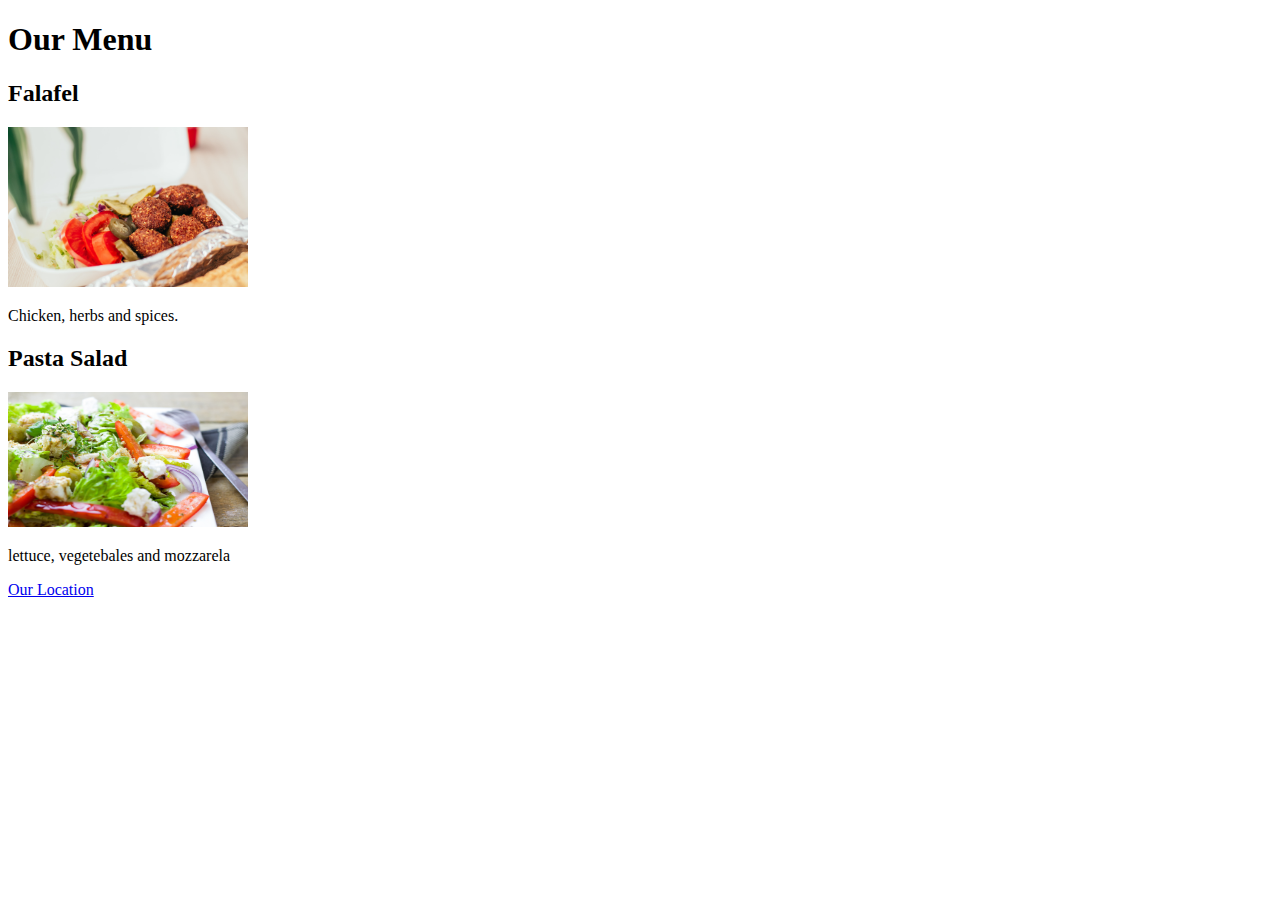
<file: index.html>
<!DOCTYPE html>
<html>
        
    <head>
        <title>Little Lemon</title></head>
        <body>
            <h1>Our Menu</h1>
            <h2>Falafel</h2>
            <img src="falafel.jpg" width="240" height=""135 alt="A falafel">
            <p>Chicken, herbs and spices.</p>
            <h2>Pasta Salad</h2>
            <img src="Salad.jpeg" width="240" height="135" alt="A pasta salad">
            <p>lettuce, vegetebales and mozzarela</p>
            <a href="location.html">Our Location</a>
        </body>
   
</html>
</file>
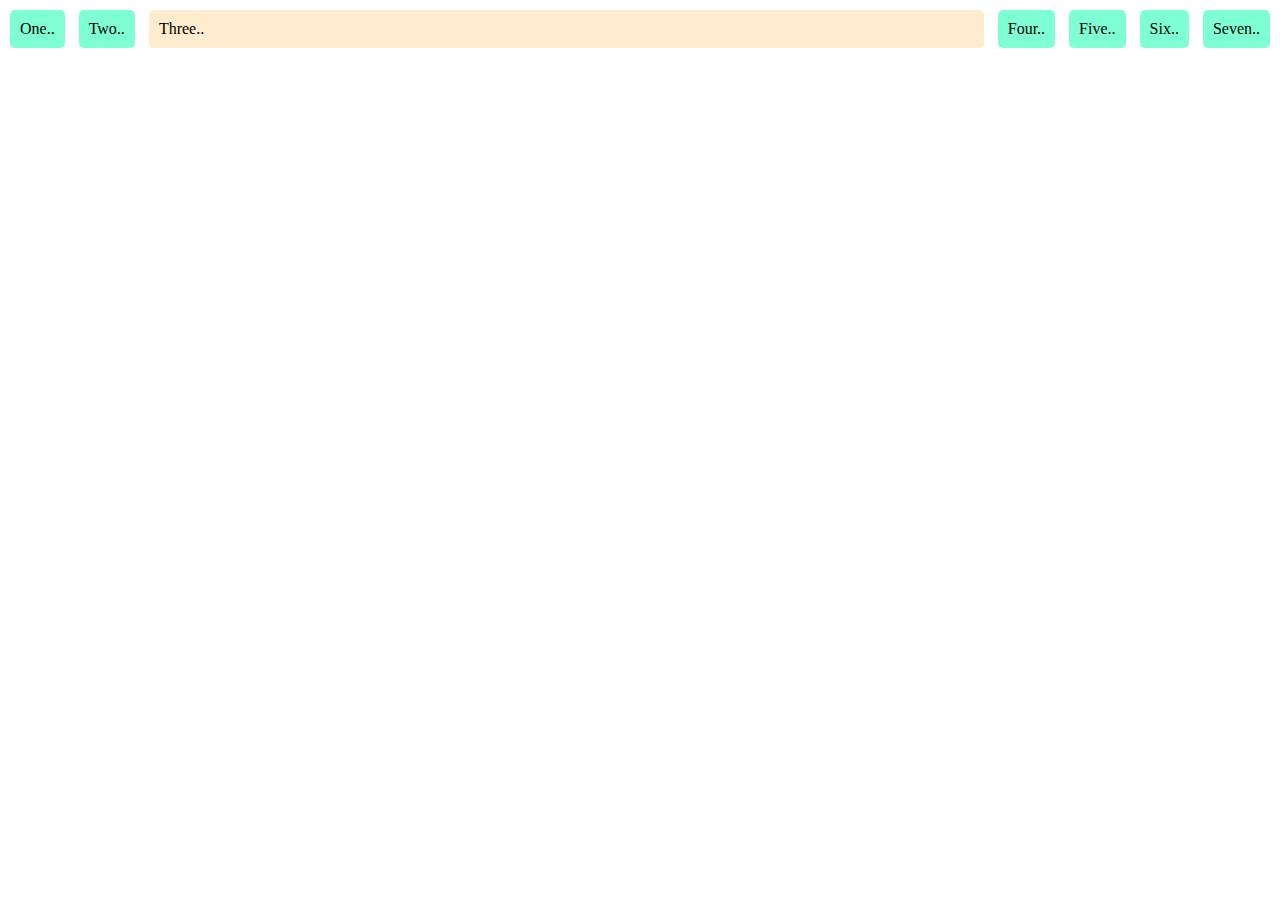
<file: CSS Practice/index.html>
<!DOCTYPE html>
<html lang="en">
  <head>
    <meta charset="UTF-8" />
    <meta name="viewport" content="width=device-width, initial-scale=1.0" />
    <title>Box CSS</title>
    <link rel="stylesheet" href="style.css" />
  </head>
  <body>
    <div class="flex-container">
      <div class="box box1">One..</div>
      <div class="box box2">Two..</div>
      <div class="box box3">Three..</div>
      <div class="box box4">Four..</div>
      <div class="box box5">Five..</div>
      <div class="box box6">Six..</div>
      <div class="box box7">Seven..</div>
    </div>
  </body>
</html>
</file>
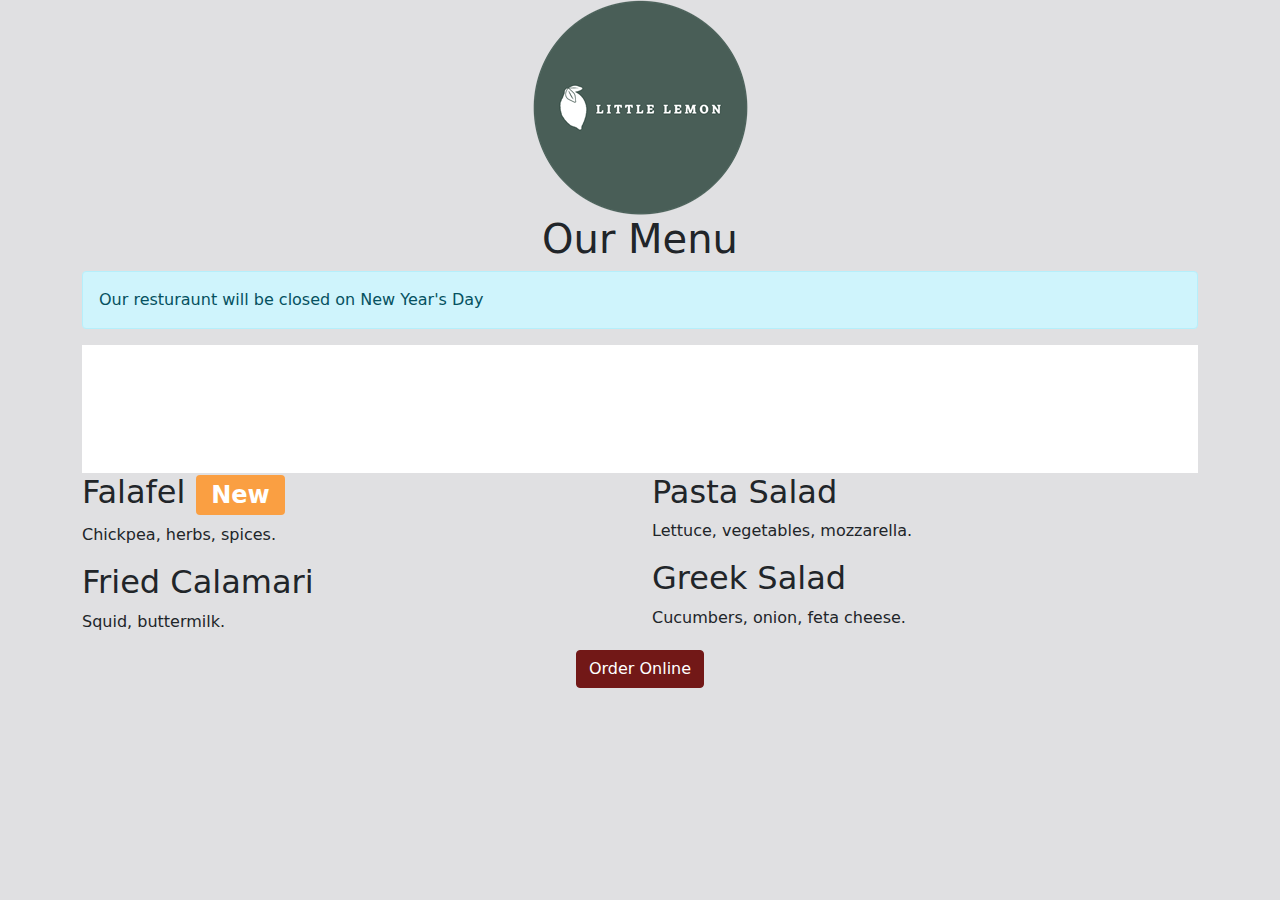
<file: html/index.html>
<!DOCTYPE html>
<html>
  <head>
    <title>Little Lemon</title>
    <link href="bootstrap.min.css" rel="stylesheet" />
  </head>
  <body>
    <div class="container">
      <div class="row">
        <div class="col-12">
          <div class="text-center">
            <img src="logo.png" class="img-fluid" id="logo1" />
          </div>
        </div>
      </div>
      <div class="row">
        <div class="col-12">
          <div class="text-center">
            <h1 id="menu">Our Menu</h1>
          </div>
          <div class="alert alert-info" role="alert">
            Our resturaunt will be closed on New Year's Day
          </div>
        </div>
        <iframe
          src="placeholder.png" width="320" height="128" sandbox allow="payment 'none'; camera 'none'; microphone 'none'">
        </iframe>
      </div>
      <div class="row">
        <div class="col-12 col-lg-6">
          <h2>Falafel <span class="badge bg-secondary">New</span></h2>
          <p>Chickpea, herbs, spices.</p>
          <h2>Fried Calamari</h2>
          <p>Squid, buttermilk.</p>
        </div>
        <div class="col-12 col-lg-6">
          <h2>Pasta Salad</h2>
          <p>Lettuce, vegetables, mozzarella.</p>
          <h2>Greek Salad</h2>
          <p>Cucumbers, onion, feta cheese.</p>
        </div>
      </div>
      <div class="row">
        <div class="col-12">
          <div class="text-center">
            <button type="button" class="btn btn-primary">Order Online</button>
          </div>
        </div>
      </div>
    </div>
    <script src="bootstrap.bundle.min.js"></script>
  </body>
</html>
</file>
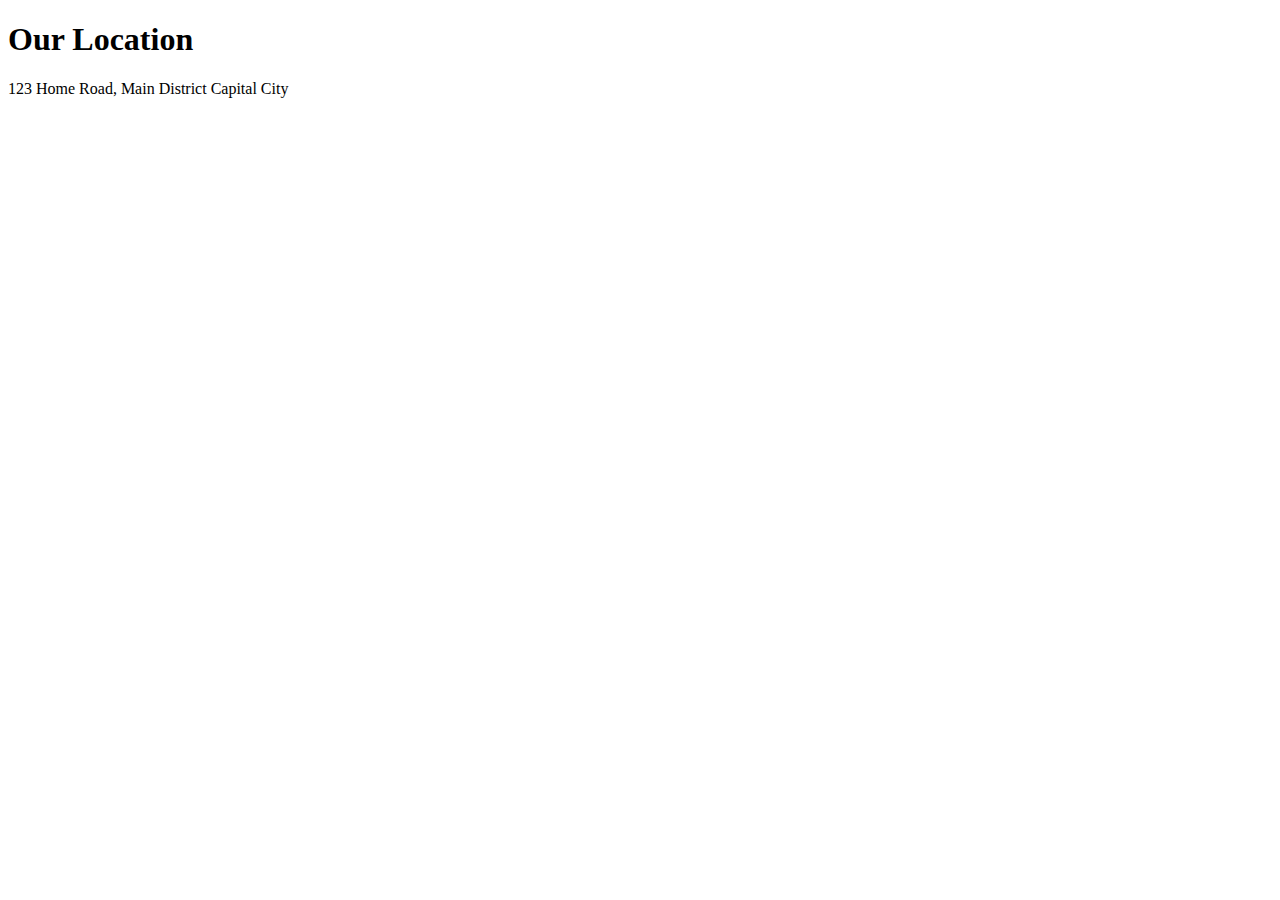
<file: location.html>
<!DOCTYPE html>
<html>
    <head>
        <title>Little Lemon</title>
    </head>
    <body>
        <h1>Our Location</h1>
        <p>123 Home Road, Main District Capital City</p>
       
    </body>
</html>
</file>
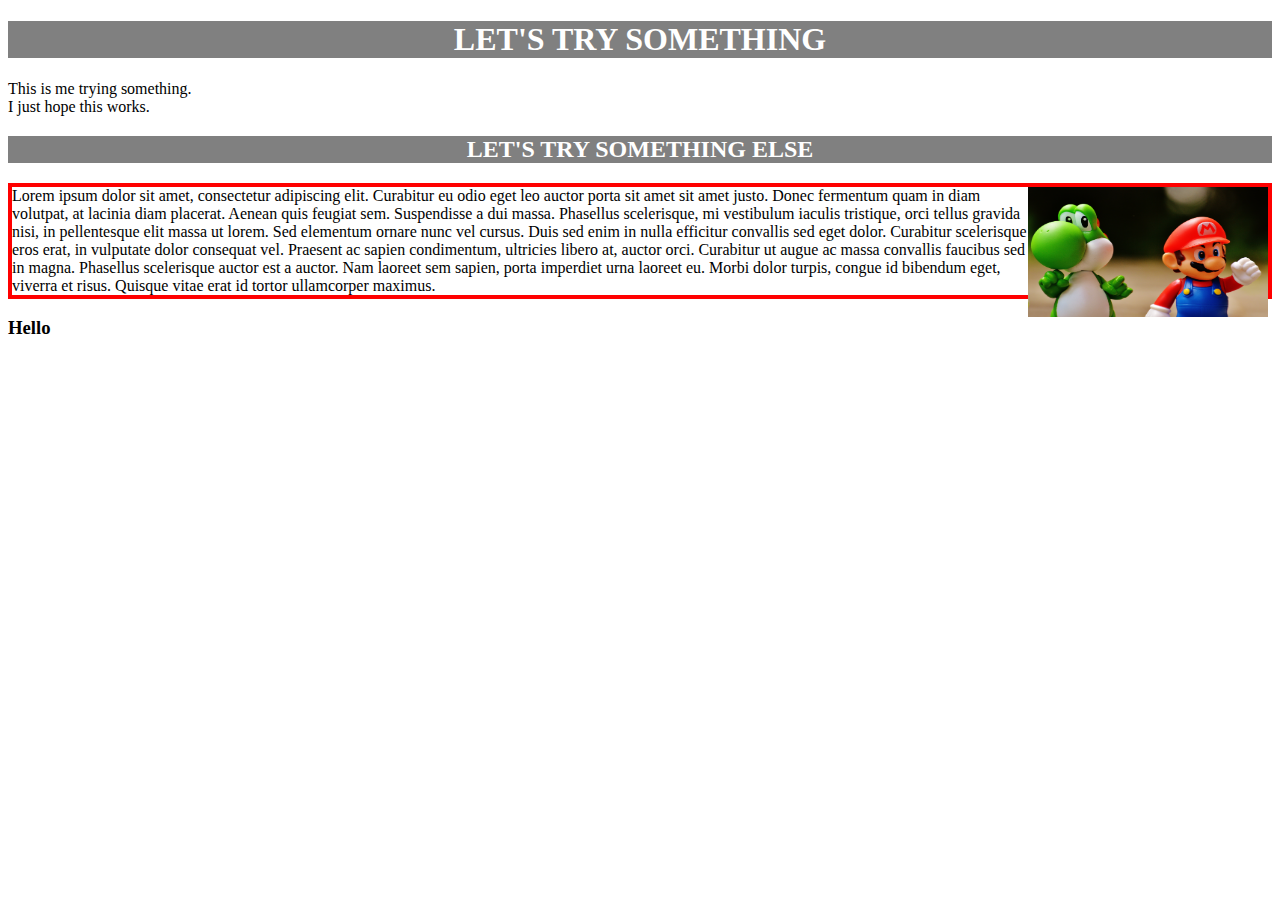
<file: css/practice.html>
<!DOCTYPE html>
<html>
    <head>
        <link rel="stylesheet" href="practice.css">
        <title>This is a Practice Run</title>
    </head>
    <body>
        <h1>Let's try Something</h1>
        <p>This is me trying something. <br>I just hope this works.</p>
        <h2>Let's try something else</h2>
        <div class="parent">
            <img src="mario.jpg" class="child" width="240" height="130"> Lorem ipsum dolor sit amet, consectetur adipiscing elit. Curabitur eu odio eget leo auctor porta sit amet sit amet justo. Donec fermentum quam in diam volutpat, at lacinia diam placerat. Aenean quis feugiat sem. Suspendisse a dui massa. Phasellus scelerisque, mi vestibulum iaculis tristique, orci tellus gravida nisi, in pellentesque elit massa ut lorem. Sed elementum ornare nunc vel cursus. Duis sed enim in nulla efficitur convallis sed eget dolor. Curabitur scelerisque eros erat, in vulputate dolor consequat vel. Praesent ac sapien condimentum, ultricies libero at, auctor orci. Curabitur ut augue ac massa convallis faucibus sed in magna. Phasellus scelerisque auctor est a auctor. Nam laoreet sem sapien, porta imperdiet urna laoreet eu. Morbi dolor turpis, congue id bibendum eget, viverra et risus. Quisque vitae erat id tortor ullamcorper maximus.
            </div>
        </div>
        <h3>Hello</h3>
    </body>
</html>
</file>
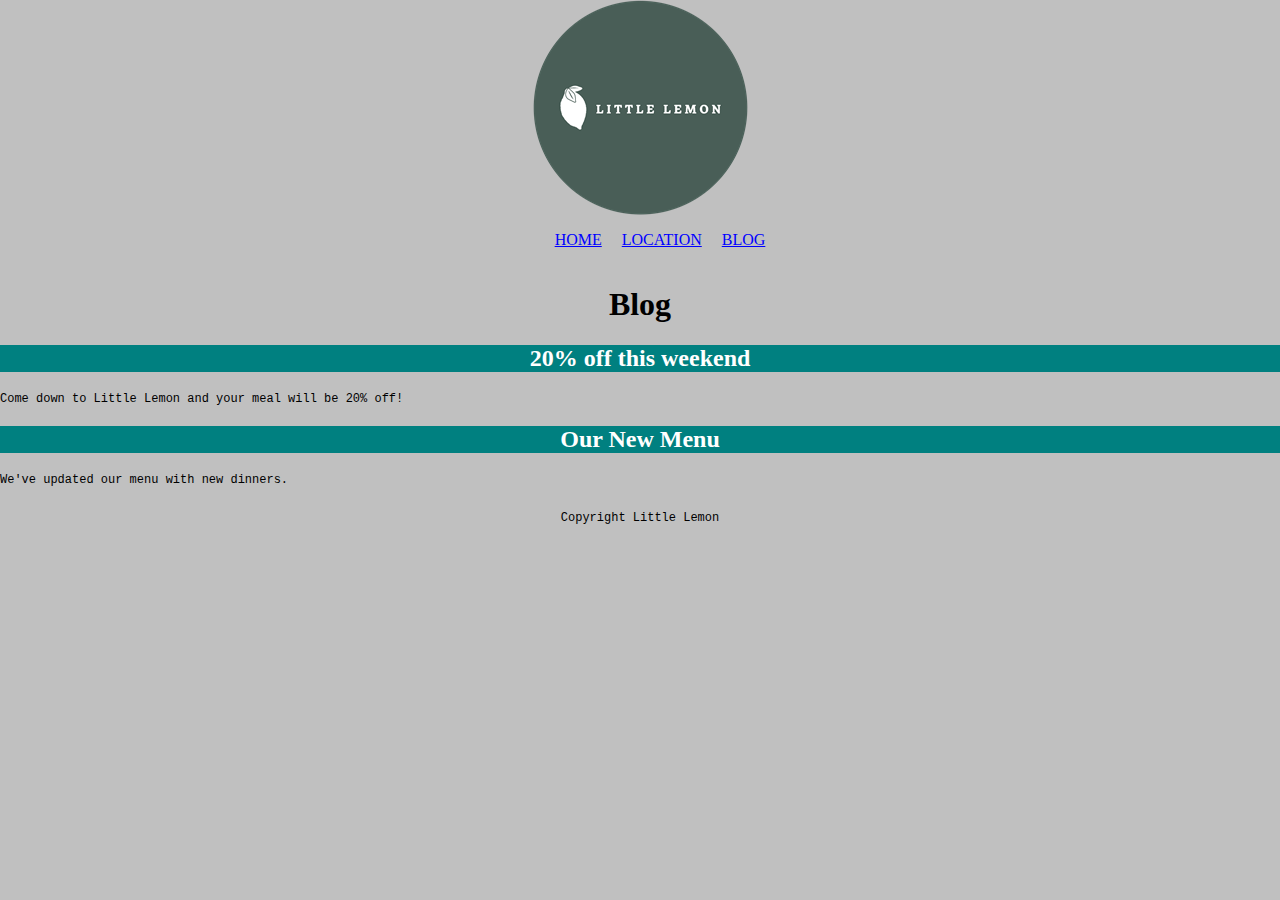
<file: html/blog.html>
<!DOCTYPE html>
<html lang="en">
  <head>
    <meta charset="UTF-8" />
    <meta name="viewport" content="width=device-width, initial-scale=1.0" />
    <title>Document</title>
    <link rel="stylesheet" href="style.css" />
  </head>
  <body>
    <header>
      <img src="logo.png" alt="logo" />
    </header>
    <nav>
      <ul>
        <li><a href="index.html">Home</a></li>
        <li><a href="location.html">Location</a></li>
        <li><a href="blog.html">Blog</a></li>
      </ul>
    </nav>
    <main>
      <h1>Blog</h1>
      <article>
        <h2>20% off this weekend</h2>
        <p>Come down to Little Lemon and your meal will be 20% off!</p>
      </article>
      <article>
        <h2>Our New Menu</h2>
        <p>We've updated our menu with new dinners.</p>
      </article>
    </main>
    <footer>
      <p>Copyright Little Lemon</p>
    </footer>
  </body>
</html>
</file>
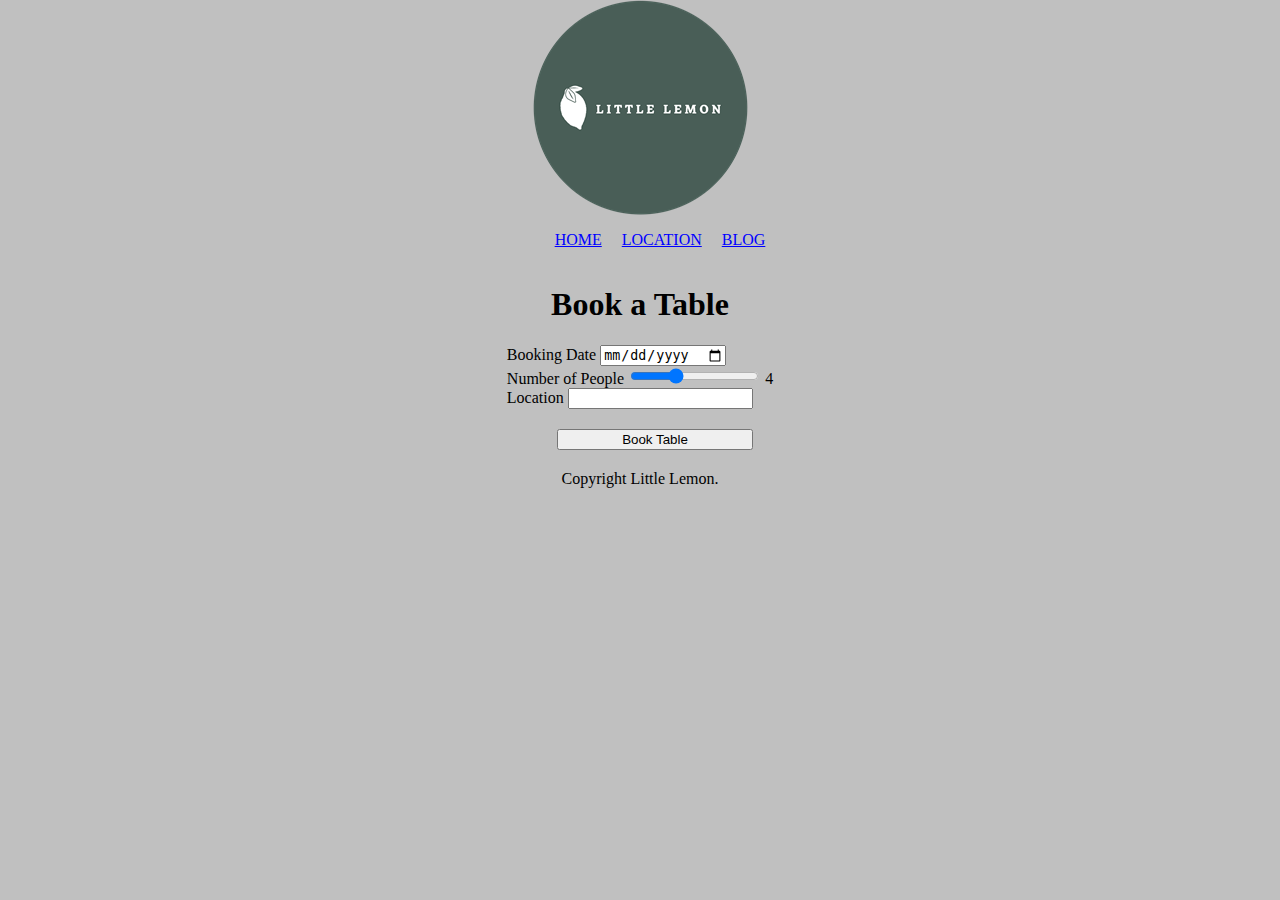
<file: html/booking.html>
<!DOCTYPE html>
<html lang="en">
<head>
    <meta charset="UTF-8">
    <meta name="viewport" content="width=device-width, initial-scale=1.0">
    <title>Document</title>
    <link rel="stylesheet" href="style.css">
</head>
<body>
    <header>
      <img src="logo.png" alt="logo" />
    </header>
    <nav>
      <ul>
        <li><a href="index.html">Home</a></li>
        <li><a href="location.html">Location</a></li>
        <li><a href="blog.html">Blog</a></li>
      </ul>
    </nav>
    <main>
        <h1>Book a Table</h1>
        <form method="POST">
            <div>
                <label for="booking_date">Booking Date</label>
                <input type="date" id="booking_date" name="booking_date">
            </div>
            <div>
                <label for="booking_people">Number of People</label>
                <input type="range" id="booking_people" name="booking_people" min="1" max="10" value="4" oninput="this.nextElementSibling.value = this.value">
                <output>4</output>
            </div>
            <div>
                <label for="booking_location">Location</label>
                <input id="booking_location" name="booking_location" list="locations">
                <datalist id="locations">
                    <option value="Downtown"></option>
                    <option value="Uptown"></option>
                </datalist>
            </div>
            <button type="submit">Book Table</button>
        </form>
    </main>
    <footer>Copyright Little Lemon.</footer>
</body>
</html>
</file>
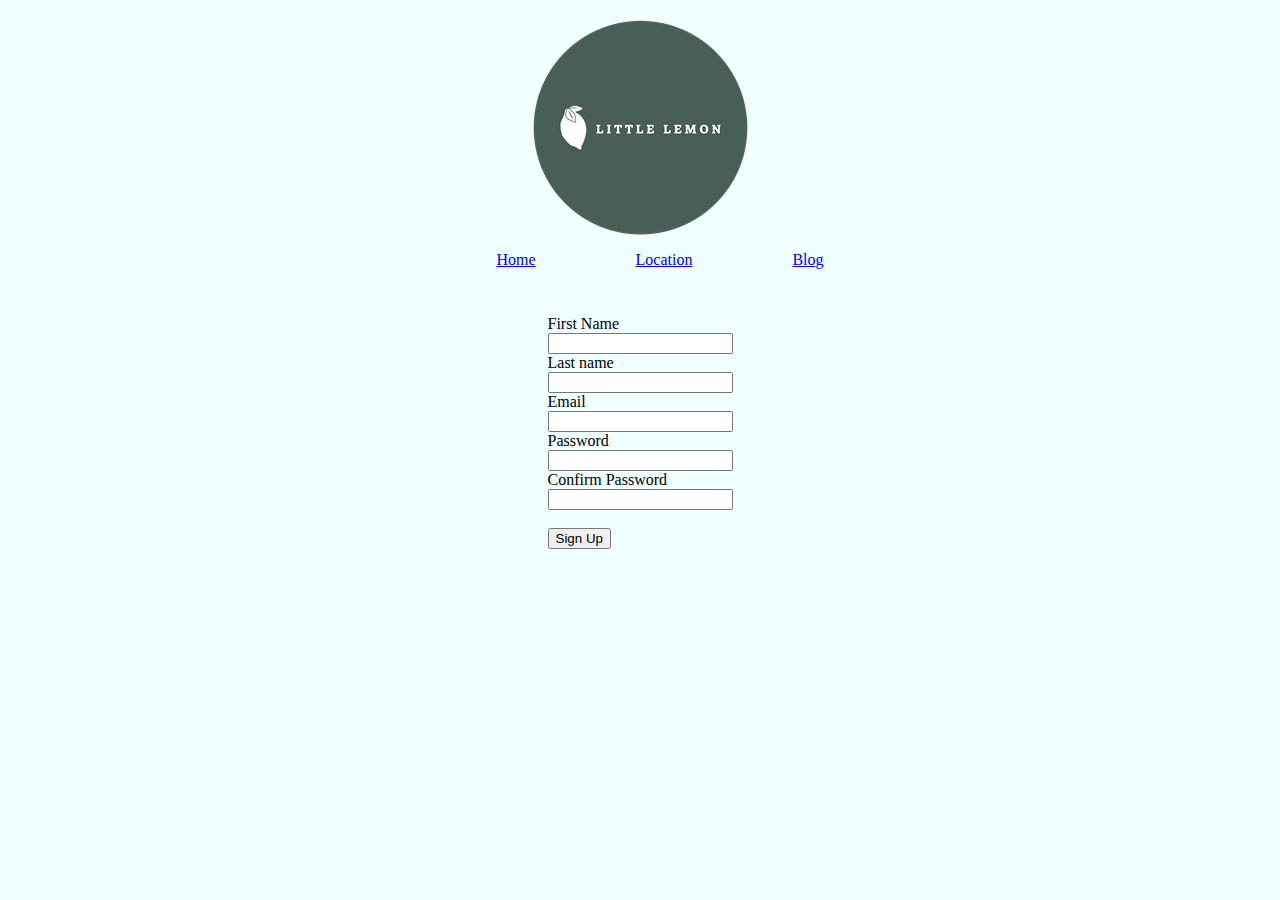
<file: html/from.html>
<!DOCTYPE html>
<html lang="en">
<head>
    <meta charset="UTF-8">
    <meta name="viewport" content="width=device-width, initial-scale=1.0">
    <title>Practice Form</title>
    <link rel="stylesheet" href="form.css">
</head>
<body>
    <header>
        <img src="logo.png" alt="logo" class="img-fluid">
    </header>
    <nav>
        <ul>
            <li><a href="index.html">Home</a></li>
            <li><a href="location.html">Location</a></li>
            <li><a href="blog.html">Blog</a></li>
      </ul>
    </nav>
    <main>
        <form method="post">
            <div>
                <label for="user_first_name">First Name</label>
                <br>
                <input type="text" id="user_first_name" name="user_first_name">
            </div>
            <div>
                <label for="user_last_name">Last name</label>
                <br>
                <input type="text" id="user_last_name" name="user_last_name">
            </div>
            <div>
                <label for="user_email">Email</label>
                <br>
                <input type="email" id="user_email" name="user_email">
            </div>
            <div>
                <label for="psw">Password</label>
                <br>
                <input type="password" id="psw" name="psw">
            </div>
            <div>
                <label for="confirm_psw">Confirm Password</label>
                <br>
                <input type="password" id="confirm_psw" name="confirm_psw">
            </div>
            <div class="button">
                <br>
                <button type="submit">Sign Up</button>
            </div>
        </form>
    </main>
    <footer></footer>
    
</body>
</html>
</file>
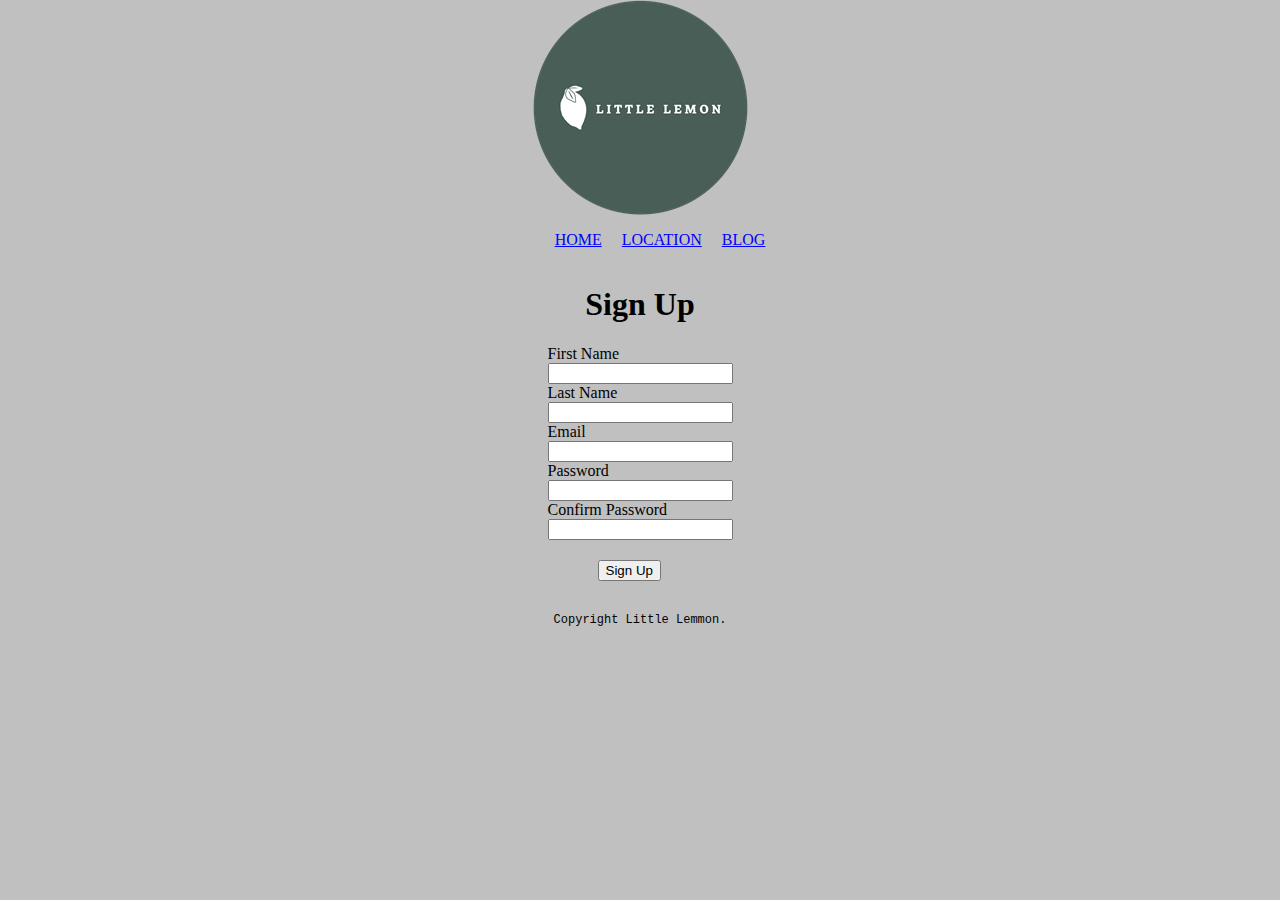
<file: html/signup.html>
<!DOCTYPE html>
<html lang="en">
  <head>
    <meta charset="UTF-8" />
    <meta name="viewport" content="width=device-width, initial-scale=1.0" />
    <title>Sign up</title>
    <link rel="stylesheet" href="style.css" />
  </head>
  <body>
    <header>
      <img src="logo.png" alt="logo" />
    </header>
    <nav>
      <ul>
        <li><a href="index.html">Home</a></li>
        <li><a href="location.html">Location</a></li>
        <li><a href="blog.html">Blog</a></li>
      </ul>
    </nav>
    <main>
      <h1>Sign Up</h1>
      <form>
        <div>
            <label for="user_first_name">First Name</label><br>
          <input type="text" id="user_first_name" name="user_first_name" />
        </div>
        <div>
            <label for="user_last_name">Last Name</label><br>
          <input type="text" id="user_last_name" name="user_last_name" />
        </div>
        <div>
          <label for="user_email">Email</label><br>
          <input type="email" id="user_email" name="user_email" />
        </div>
        <div>
          <label for="password">Password</label><br>
          <input type="password" id="user_password" name="user_password" />
        </div>
        <div>
            <label for="user_confirm_password">Confirm Password</label><br>
            <input type="password" id="user_confirm_password" name="user_confirm_password">
        </div>
        <div>
            <button type="submit">Sign Up</button>
        </div>
      </form>
    </main>
    <footer>
      <p>Copyright Little Lemmon.</p>
    </footer>
  </body>
</html>
</file>
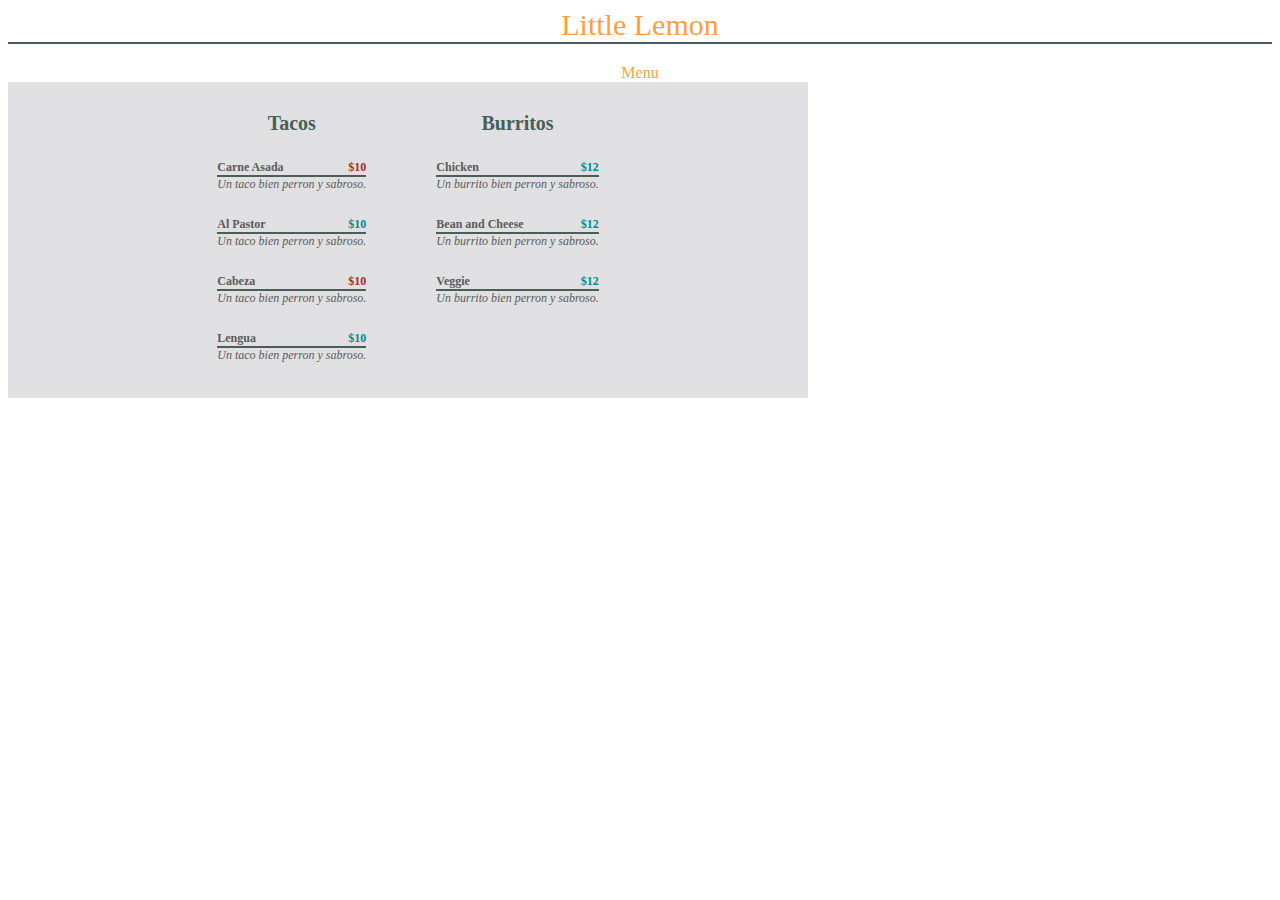
<file: html/menu/menu.html>
<!DOCTYPE html>
<html>

<head>
    <title>Little Lemon</title>
    <link rel="stylesheet" href="menu.css">
</head>

<body>
    <div class="ll"> Little Lemon </div>
    <div class="menu"> Menu </div>
    <div class="menu-container">
    
        <!-- Section starts: Tacos -->
        <div class="section">
            
            <h3 class="meal-type">Tacos</h2>
                <!-- Item Starts -->
                <div class="item-name">
                    
                    <div class="label">Carne Asada</div>
                    <b class="low">$10</b>
                    <div class="description"> Un taco bien perron y sabroso.</div>
                </div>

                <div class="item-name">
                    <div class="label">Al Pastor</div>
                    <b>$10</b>
                    <div class="description"> Un taco bien perron y sabroso.</div>
                </div>

                <div class="item-name">
                    <div class="label">Cabeza</div>
                    <b class="low">$10</b>
                    <div class="description">Un taco bien perron y sabroso.</div>
                </div>

                <div class="item-name">
                    <div class="label">Lengua</div>
                    <b>$10</b>
                    <div class="description">Un taco bien perron y sabroso.</div>
                </div>
                <!-- Item Ends -->

        </div>
        <!-- Section ends: Tacos -->

        <!-- Section starts: Burritos -->
        <div class="section">
            <h3 class="meal-type">Burritos</h2>
                <!-- Item Starts -->
                <div class="item-name">
                    <div class="label">Chicken</div>
                    <b>$12</b>
                    <div class="description"> Un burrito bien perron y sabroso.</div>
                </div>

                <div class="item-name">
                    <div class="label">Bean and Cheese</div>
                    <b>$12</b>
                    <div class="description">Un burrito bien perron y sabroso.</div>
                </div>

                <div class="item-name">
                    <div class="label">Veggie</div>
                    <b>$12</b>
                    <div class="description">Un burrito bien perron y sabroso.</div>
                </div>
                <!-- Item Ends -->

        </div>
        <!-- Section ends: Tacos -->

    </div>
</body>
</html>
</file>
<file: CSS Practice/style.css>
.box{
    background-color: aquamarine;
    border-radius: 5px;
    margin: 2px;
    padding: 10px;
}
.flex-container{
    display: flex;
    justify-content: center;
    flex-wrap: wrap;
    align-items: flex-end;
    gap: 10px;
}
.box3{
    background-color: blanchedalmond;
    align-self: center;
    flex: 1 1 auto;
}
</file>
<file: css/practice.css>
h1{
    color: white;
    background-color: grey;
    text-align: center;
    text-transform: uppercase;
}

h2 {
    color: white;
    background-color: gray;
    text-align: center;
    text-transform: uppercase;
}

.parent {
    border: 4px solid red;
}

.child {
    float: right;
}
</file>
<file: html/style.css>
body {
    box-sizing: border-box;
    margin: 0;
    padding: 0;
    background-color: #C0C0C0;
}
h2 {
    color: white;
    background-color: teal;
    text-align: center;
}

    h1{
    color: black;
    text-align: center;
}

a{
    color: blue;
}

p.description{
    margin: 4px;
}

p {
    font-family: "Courier New", monospace;
    font-size: 12px;
}

a {
    text-transform: uppercase;
}
img{
    width: 100;
    height: 100;
    object-fit: cover;
    margin-top: ;
}
nav {
    display: flex;
    position: sticky;
    align-items: center;
    justify-content: center;
}
li {
    display: inline;
    padding: 8px;
}
header{
    display: flex;
    justify-content: center;
    align-items: center;
}
footer{
    display: flex;
    align-items: center;
    justify-content: center;
}
form{
    display: grid;
    align-items: center;
    justify-content: center;
}
button{
    margin: 20px;
    margin-left: 50px;
}
</file>
<file: html/form.css>
body{
    box-sizing: border-box;
    margin: 0;
    padding: 0;
    background-color: #f0ffff;
}
header{
    display: flex;
    align-items: center;
    justify-content: center ;
    margin-top: 20px;
}
ul {
    display: flex;
    flex-wrap: wrap;
    align-items: center;
    justify-content: center;   
}
li{
    display: inline-block;
    padding: 0px 50px;
}
form{
    display: grid;
    align-items: center;
    justify-content: center;
    padding-top: 30px;
}
</file>
<file: html/menu/menu.css>
*{
    font-family: Monaco;
}

.menu, .ll{
    text-align: center;
    color: #FA9F42;
}

.ll{
    font-size: 30px;
    margin-bottom: 20px;
    border-bottom: 2px solid #495e57;
}

.menu-container {
    max-width: 800px;
    display: flex;
    justify-content: center;
    background-color: #e0e0e2;
}

.section {
    padding: 10px;
}

.label {
    font-weight: bold;
}

.description {
    font-style: italic;
    border-top: 2px solid #495e57;
}

.item-name {
    margin: 25px;
    font-size: 12px;
}

b {
    float: right;
    margin-top: -15px;
    color: darkcyan;
}

div > h3 {
    font-size: 20px;
    margin: 20px;
    text-align: center;
    color: #495e57;
}

.label + .low{
    color: brown;
}

div ~ div {
    color: rgb(90, 90, 90);
}
</file>
